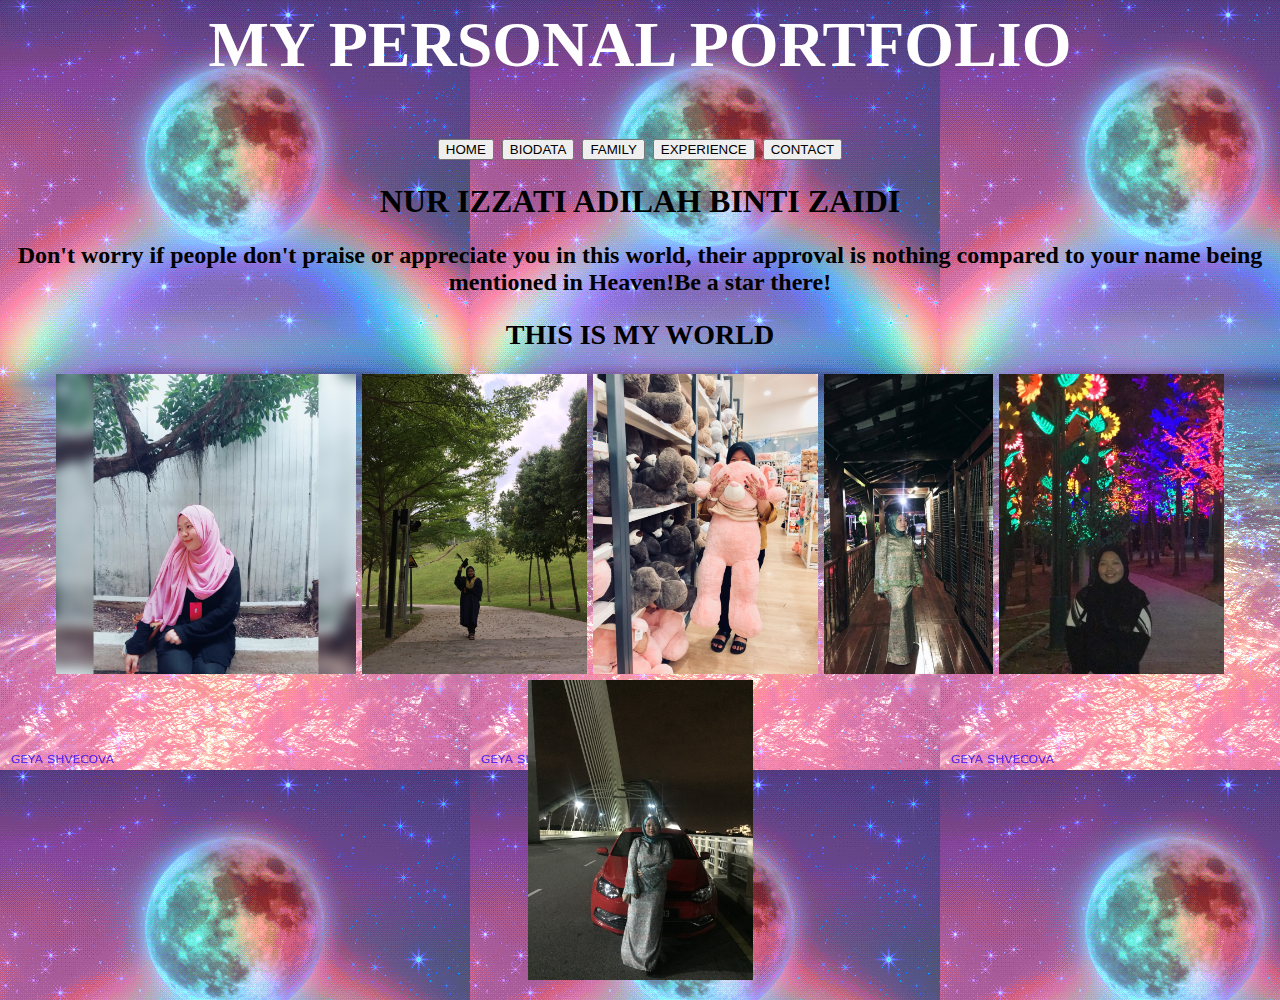
<file: index.html>
<html>
	<head>
		<title>HOME</title>
	</head>
<body background="cloud.gif">
<center><h1 style="color: white">


<center><H1> MY PERSONAL PORTFOLIO </H1></center>

<!--external links-->


<button onclick="document.location='home2.html'">HOME</button>	
<button onclick="document.location='biodata.html'">BIODATA</button>
<button onclick="document.location='family.html'">FAMILY</button>
<button onclick="document.location='experience.html'">EXPERIENCE</button>
<button onclick="document.location='contact.html'">CONTACT</button>

<h1>NUR IZZATI ADILAH BINTI ZAIDI</h1>

<h2>Don't worry if people don't praise or appreciate you in this world, their approval is nothing compared to your name being mentioned in Heaven!Be a star there!</h2>

<center><h2 style="font-size: 28px">THIS IS MY WORLD</center><h2>

<img src="DILA1.jpg"height="300px">      <img src="DILA2.jpg"height="300px">
<img src="DILA3.jpg"height="300px">       <img src="DILA4.jpg"height="300px">     
 <img src="DILA5.jpg"height="300px">
<img src="DILA6.jpg"height="300px">



</body>
</html>
</file>
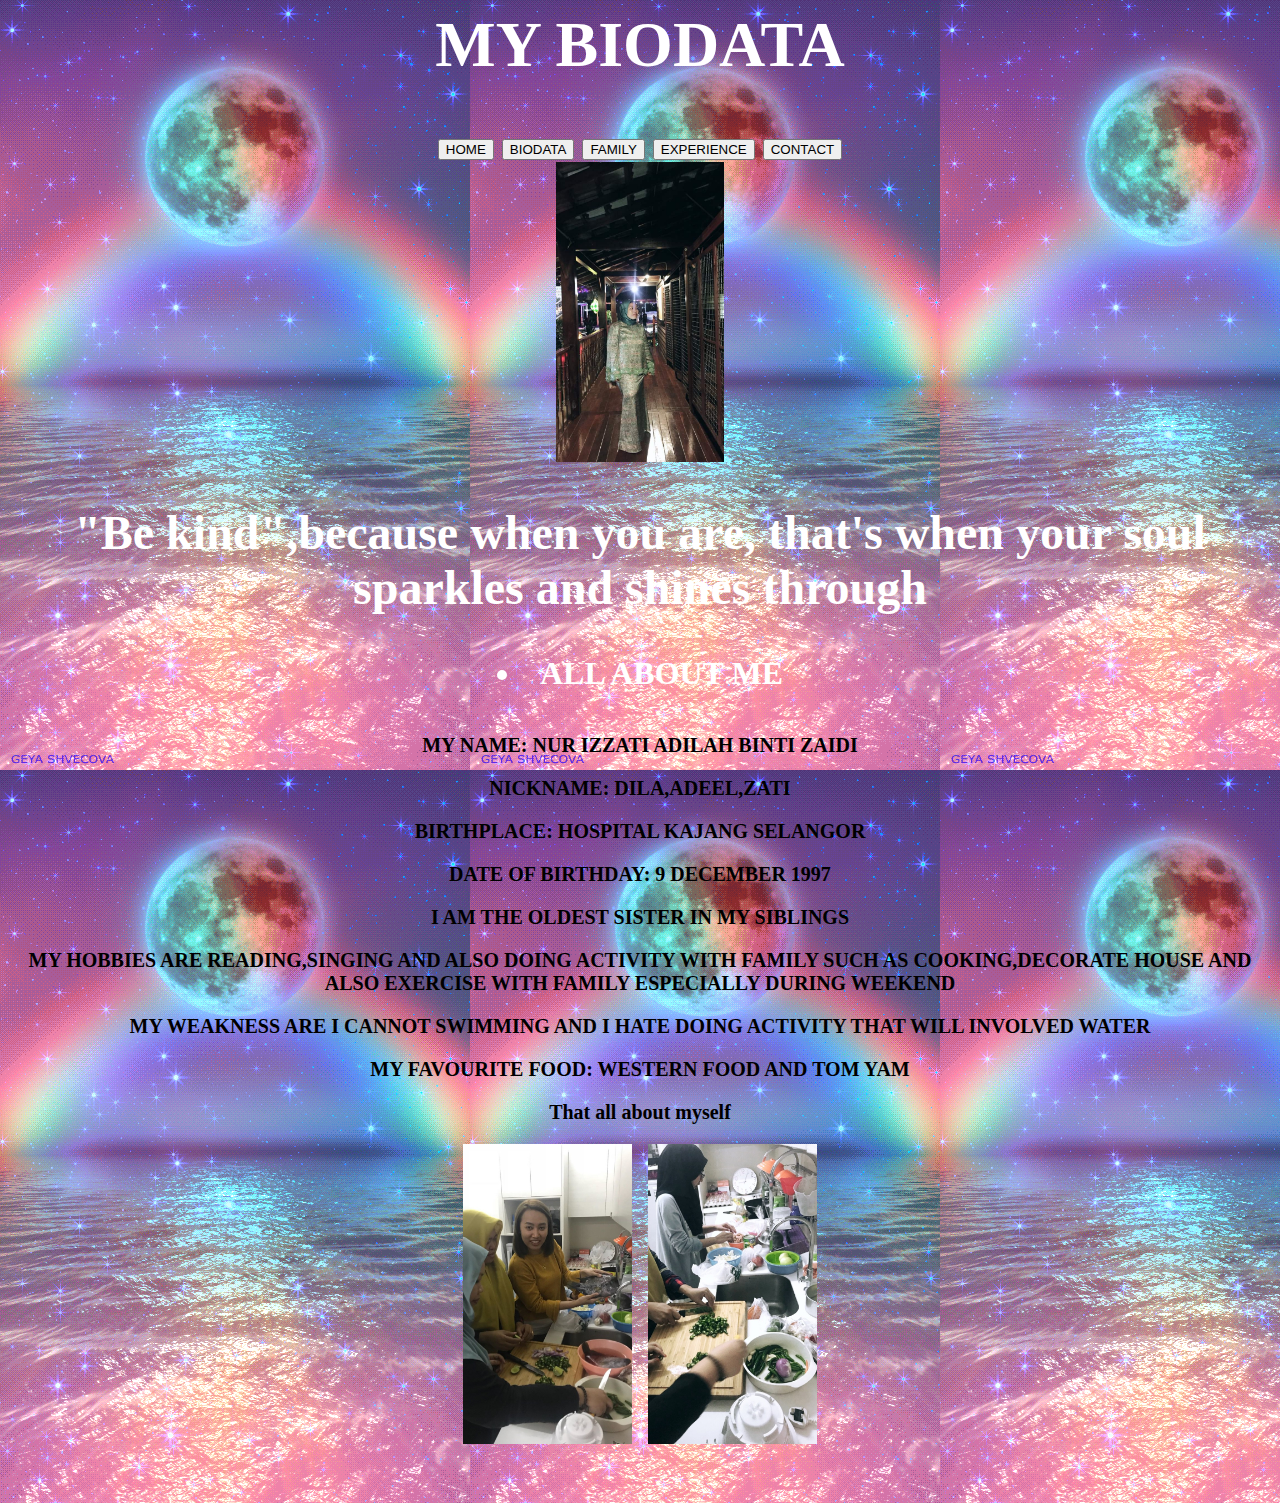
<file: biodata.html>
<html>
	<head>
		<title>MY BIODATA</title>
	</head>
<body background="cloud.gif">
<center><h1 style="color: white">

<center><H1> MY BIODATA</H1></center>

<!--external links-->

<button onclick="document.location='home2.html'">HOME</button>	
<button onclick="document.location='biodata.html'">BIODATA</button>
<button onclick="document.location='family.html'">FAMILY</button>
<button onclick="document.location='experience.html'">EXPERIENCE</button>
<button onclick="document.location='contact.html'">CONTACT</button>


<center><img src="DILA4.jpg"height="300px"></center>

<center><h1 style="color: black">
	<h2>"Be kind",because when you are, that's when your soul sparkles and shines through</h2>



<li> ALL ABOUT ME</li>

<center><p style="color: black">

<center><h1 style="color: black"><center><P style="font-size: 20px">MY NAME: NUR IZZATI ADILAH BINTI ZAIDI</p><P style="font-size: 20px">NICKNAME: DILA,ADEEL,ZATI</p><P style="font-size: 20px">BIRTHPLACE: HOSPITAL KAJANG SELANGOR</p><P style="font-size: 20px">DATE OF BIRTHDAY: 9 DECEMBER 1997</p><P style="font-size: 20px">I AM THE OLDEST SISTER IN MY SIBLINGS</p><P style="font-size: 20px">MY HOBBIES ARE READING,SINGING AND ALSO DOING ACTIVITY WITH FAMILY SUCH AS COOKING,DECORATE HOUSE AND ALSO EXERCISE WITH FAMILY ESPECIALLY DURING WEEKEND</p><P style="font-size: 20px"> MY WEAKNESS ARE I CANNOT SWIMMING AND I HATE DOING ACTIVITY THAT WILL INVOLVED WATER</p><P style="font-size: 20px">MY FAVOURITE FOOD: WESTERN FOOD AND TOM YAM</p><P style="font-size: 20px">That all about myself</p>

	<img src="COOK1.jpg"height="300px">      <img src="COOK2.jpg"height="300px">



</body>
</html>
</file>
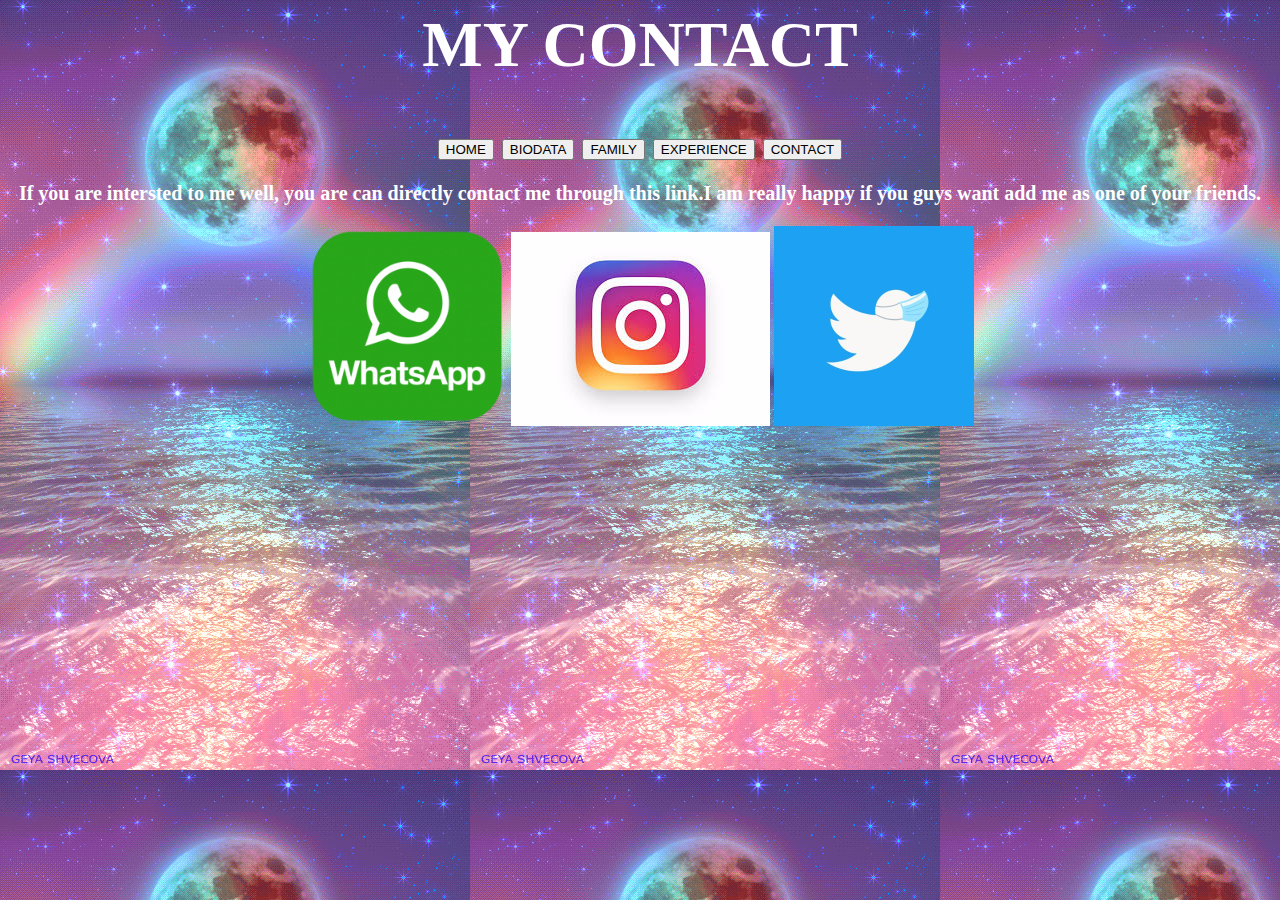
<file: contact.html>
<html>
	<head>
		<title>MY CONTACT</title>
	</head>
<body background="cloud.gif">
<center><h1 style="color: white">

<center><H1> MY CONTACT</H1></center>

<!--external links-->

<button onclick="document.location='home2.html'">HOME</button>	
<button onclick="document.location='biodata.html'">BIODATA</button>
<button onclick="document.location='family.html'">FAMILY</button>
<button onclick="document.location='experience.html'">EXPERIENCE</button>
<button onclick="document.location='contact.html'">CONTACT</button>


<center><P style="font-size: 20px"h2> If you are intersted to me well, you are can directly contact me through this link.I am really happy if you guys want  add me as one of your friends. </h2>

	 <a href="http://www.wasap.my/60139185405"><img src="images/whatapps.png"height="200px"></a>

	<a href="https://www.instagram.com/izzatiadeela/"><img src="images/instagram.jpg"></a>

	<a href="https://twitter.com/niazaidi/"><img src="images/twitter.jpg"height="200px"></a>

	</body>
</html>
</file>
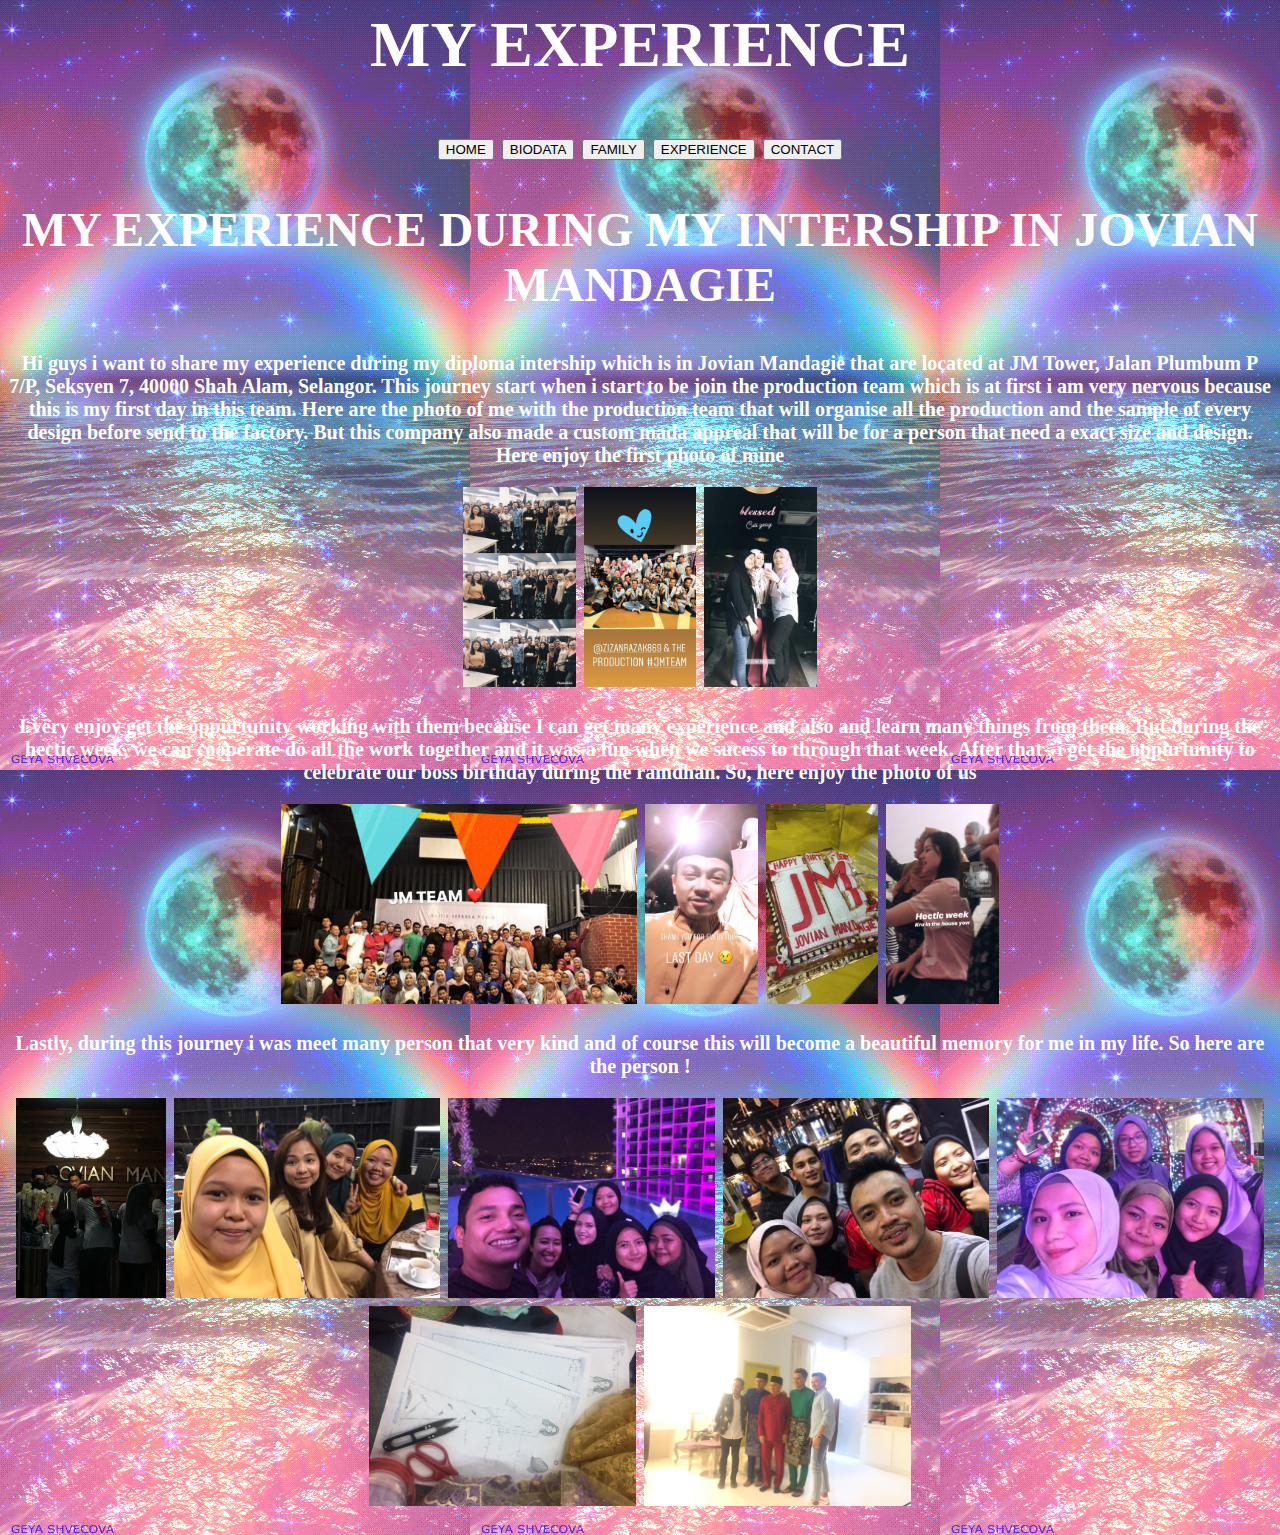
<file: experience.html>
<html>
	<head>
		<title>MY EXPERIENCE</title>
	</head>
<body background="cloud.gif">
<center><h1 style="color: white">

<center><H1> MY EXPERIENCE</H1></center>

<!--external links-->

<button onclick="document.location='home2.html'">HOME</button>	
<button onclick="document.location='biodata.html'">BIODATA</button>
<button onclick="document.location='family.html'">FAMILY</button>
<button onclick="document.location='experience.html'">EXPERIENCE</button>
<button onclick="document.location='contact.html'">CONTACT</button>


<center><H2> MY EXPERIENCE DURING MY INTERSHIP IN JOVIAN MANDAGIE</H2></center>

<center><P style="font-size: 20px"p> Hi guys i want to share my experience during my diploma intership which is in Jovian Mandagie that are located at JM Tower, Jalan Plumbum P 7/P, Seksyen 7, 40000 Shah Alam, Selangor. This journey start when i start to be join the production team which is at first i am very nervous because this is my first day in this team. Here are the photo of me with the production team that will organise all the production and the sample of every design before send to the factory. But this company also made a custom mada appreal that will be for a person that need a exact size and design. Here enjoy the first photo of mine </p>

<img src="JM1.jpg"height="200px">       <img src="JM2.jpg"height="200px">                      <img src="JM3.jpg"height="200px">


<center><P style="font-size: 20px"p> I very enjoy get the oppurtunity working with them because I can get many experience and also and learn many things from them. But during the hectic week, we can cooperate do all the work together and it was a fun when we sucess to through that week. After that , i get the oppurtunity to celebrate our boss birthday during the ramdhan. So, here enjoy the photo of us </p>


<img src="JM4.jpg"height="200px">            <img src="JM5.jpg"height="200px">                  <img src="JM6.jpg"height="200px">   <img src="JM7.jpg"height="200px">

<center><P style="font-size: 20px"p> Lastly, during this journey i was meet many person that very kind and of course this will become a beautiful memory for me in my life. So here are the person !</p>

<img src="JM8.jpg"height="200px">            <img src="JM9.jpg"height="200px">                  <img src="JM10.jpg"height="200px">   <img src="JM11.jpg"height="200px">
<img src="JM12.jpg"height="200px">            <img src="JM13.jpg"height="200px">              
 <img src="JM14.jpg"height="200px">  

</body>
</html>
</file>
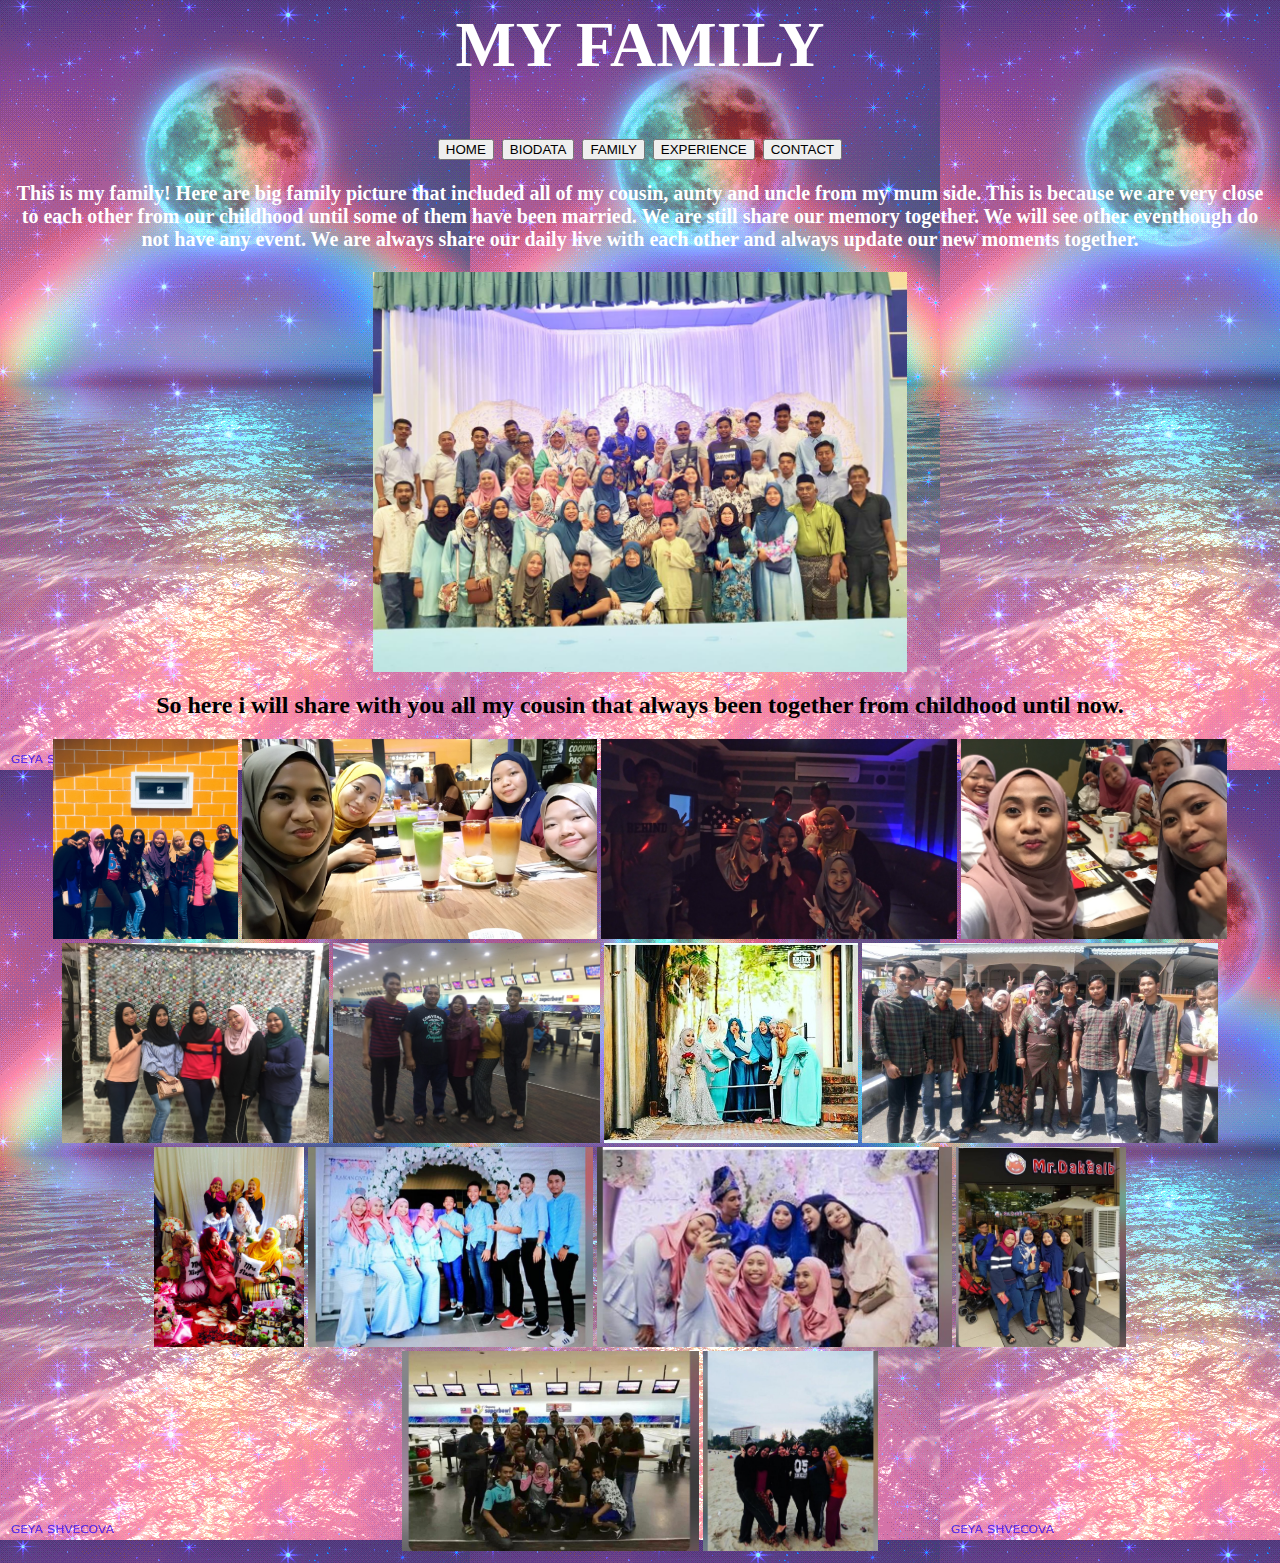
<file: family.html>
<html>
	<head>
		<title>FAMILY</title>
	</head>
<body background="cloud.gif">
<center><h1 style="color: white">

	<center><H1> MY FAMILY</H1></center>

<!--external links-->

<button onclick="document.location='home2.html'">HOME</button>	
<button onclick="document.location='biodata.html'">BIODATA</button>
<button onclick="document.location='family.html'">FAMILY</button>
<button onclick="document.location='experience.html'">EXPERIENCE</button>
<button onclick="document.location='contact.html'">CONTACT</button>

<center><P style="font-size: 20px"h2> This is my family! Here are big family picture that included all of my cousin, aunty and uncle from my mum side. This is because we are very close to each other from our childhood until some of them have been married. We are still share our memory together. We will see other eventhough do not have any event. We are always share our daily live with each other and always update our new moments together.</h2>


<img src="FAM0.jpg"height="400px">    

<center><h2>So here i will share with you all my cousin that always been together from childhood until now.</h2>

<img src="FAM1.jpg"height="200px">            <img src="FAM2.jpg"height="200px">                  <img src="FAM3.jpg"height="200px">   <img src="FAM4.jpg"height="200px">
<img src="FAM5.jpg"height="200px">                 <img src="FAM7.jpg"height="200px">        
    <img src="FAM8.jpg"height="200px">                  <img src="FAM9.jpg"height="200px">  
 <img src="FAM10.jpg"height="200px">  <img src="FAM11.jpg"height="200px">            <img src="FAM12.jpg"height="200px">                  <img src="FAM13.jpg"height="200px">   
<img src="FAM14.jpg"height="200px">     <img src="FAM15.jpg"height="200px">                

 </body>
</html>
</file>
